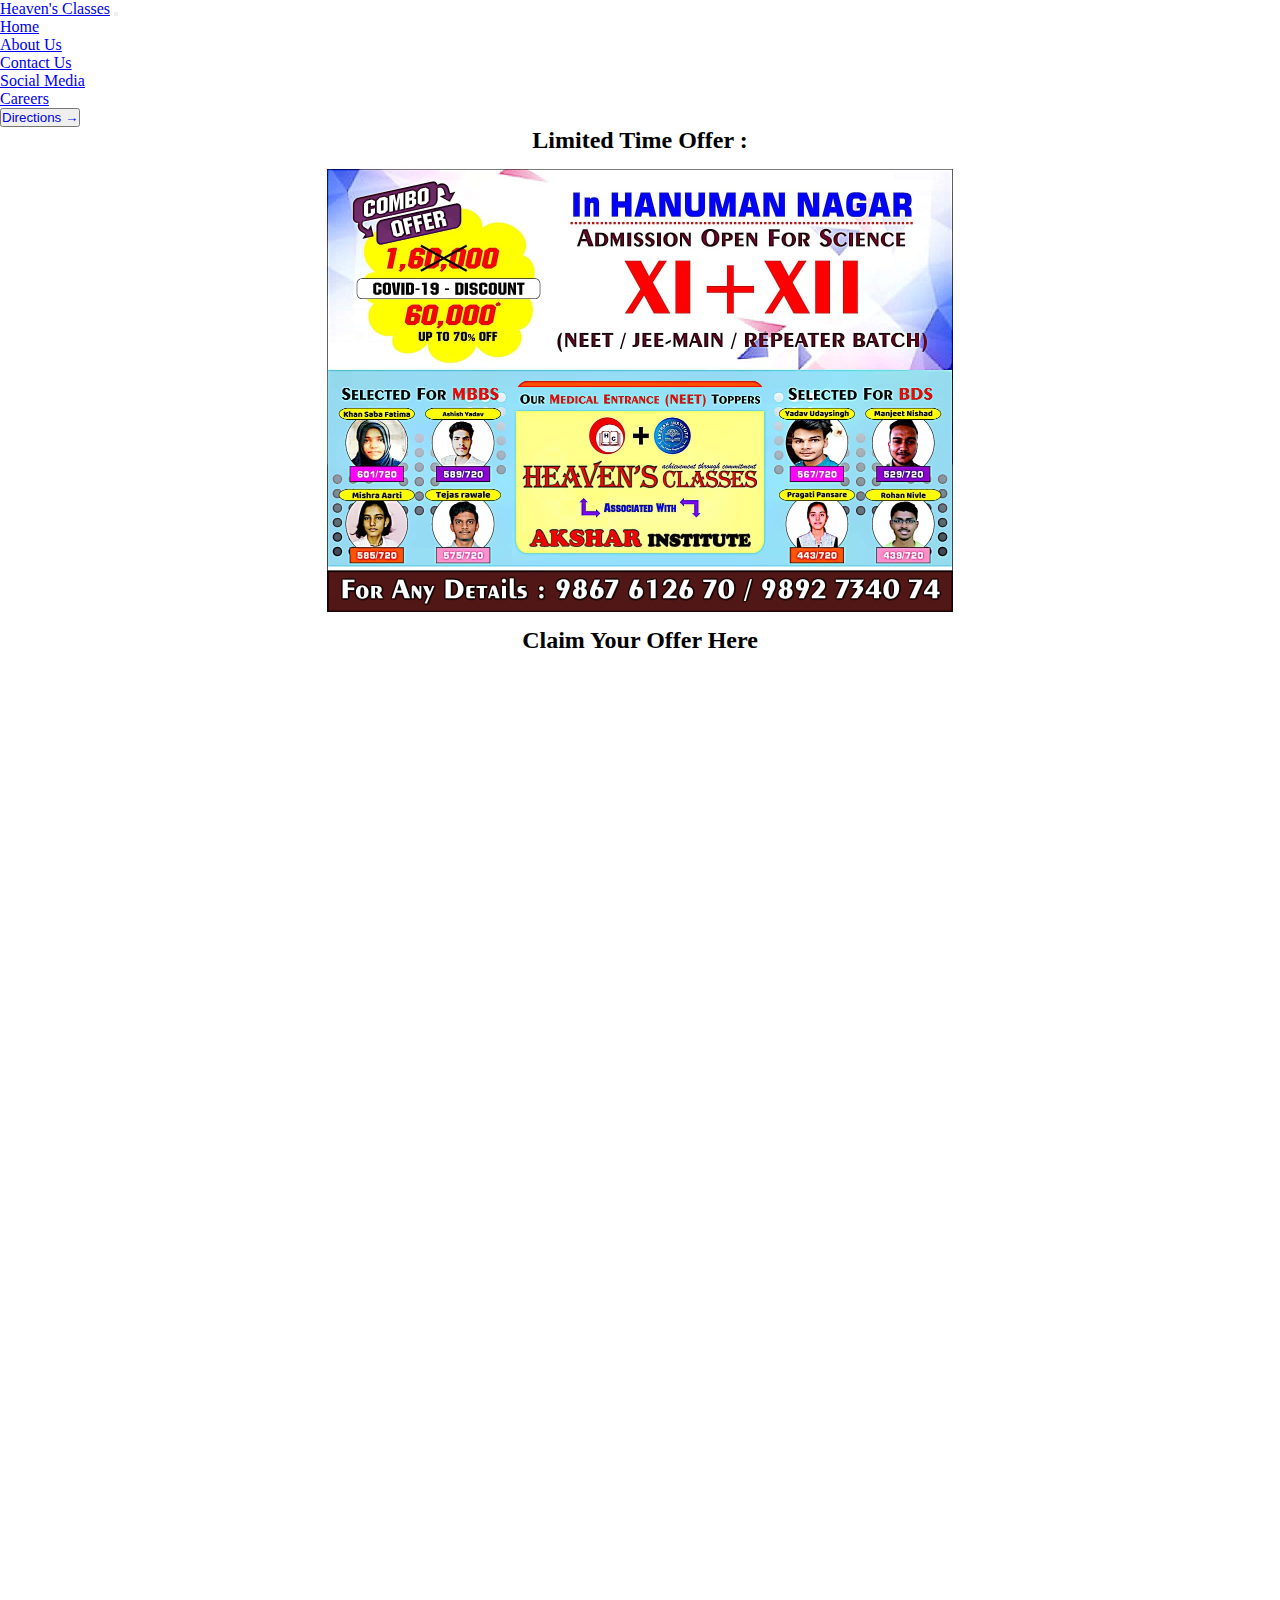
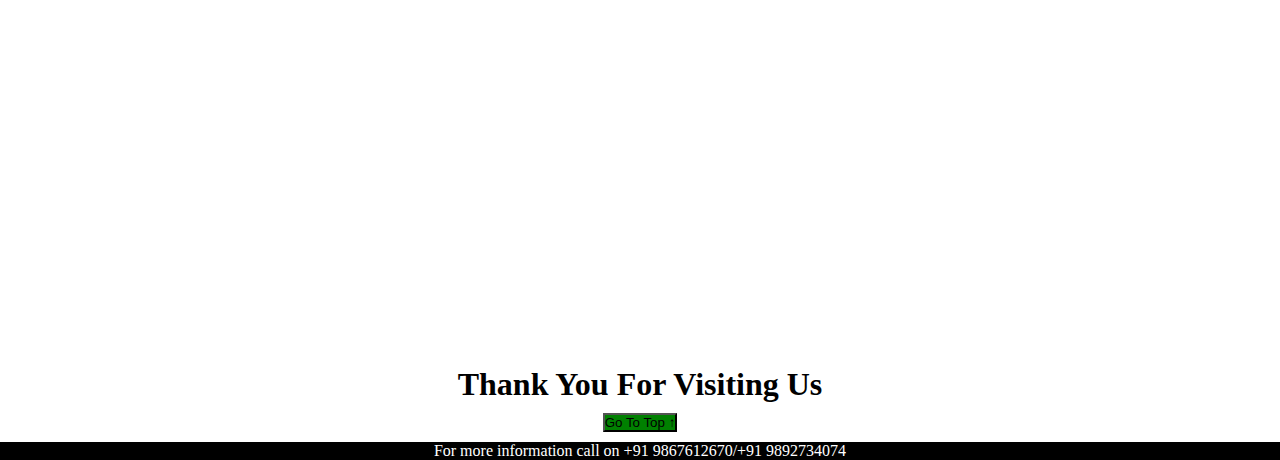
<file: limited.html>
<!DOCTYPE html>
<html lang="en">
<head>
    <meta charset="UTF-8">
    <meta http-equiv="X-UA-Compatible" content="IE=edge">
    <meta name="viewport" content="width=device-width, initial-scale=1.0">
    <link href="https://cdn.jsdelivr.net/npm/bootstrap@5.0.1/dist/css/bootstrap.min.css" rel="stylesheet" integrity="sha384-+0n0xVW2eSR5OomGNYDnhzAbDsOXxcvSN1TPprVMTNDbiYZCxYbOOl7+AMvyTG2x" crossorigin="anonymous">
    <link rel="stylesheet" href="style.css">
    <title>Heavens Classes</title>
</head>
<body>
    <nav class="navbar navbar-expand-lg navbar-light bg-light" >
        <div class="container-fluid" id="nav">
          <a class="navbar-brand" href="index.html">Heaven's Classes</a>
          <button class="navbar-toggler" type="button" data-bs-toggle="collapse" data-bs-target="#navbarSupportedContent" aria-controls="navbarSupportedContent" aria-expanded="false" aria-label="Toggle navigation">
            <span class="navbar-toggler-icon"></span>
          </button>
          <div class="collapse navbar-collapse" id="navbarSupportedContent">
            <ul class="navbar-nav me-auto mb-2 mb-lg-0">
              <li class="nav-item">
                <a class="nav-link active" aria-current="page" href="index.html">Home</a>
              </li>
              <li class="nav-item">
                <a class="nav-link" href="index.html#ab">About Us</a>
              </li>
              <li class="nav-item">
                <a class="nav-link" href="#foot" tabindex="-1" aria-disabled="true">Contact Us</a>
              </li>
              <li class="nav-item">
                <a class="nav-link" href="https://www.facebook.com/pages/category/Education/Heavens-Classes-266610656706555/" tabindex="-1" aria-disabled="true" target="/blank">Social Media</a>
              </li>
              <li class="nav-item">
                <a class="nav-link" href="https://docs.google.com/forms/d/e/1FAIpQLSehr7ZPQ1va-VA_gWA5pKidtVe4SFQYflPFj1LwmfG4K3hwFw/viewform?usp=sf_link" tabindex="-1" aria-disabled="true" target="/blank">Careers</a>
              </li>
            </ul>
                    
            <form class="d-flex">
                <button class="btn btn-outline-success" type="submit"><a id="dir" href="https://goo.gl/maps/eMxc3aKMHTzDTcFw8" target="/blank">Directions &#8594;</a></button>
              </form>
          </div>
        </div>
        
      </nav>
      <h2 class="limited">Limited Time Offer : <span id="demo"></span></h2>
      <img src="a.jpeg" id="image" alt="">
      <h2 class="claim">Claim Your Offer Here</h2>
      <!--<<div class="form">
        <div class="mb-3">
            <label for="formGroupExampleInput" class="form-label">Student Name : </label>
            <input type="text" class="form-control" name="Name" id="formGroupExampleInput" value="" placeholder="Enter Here ...">
          </div>
          <div class="mb-3">
            <label for="formGroupExampleInput2" class="form-label">Phone No.</label>
            <input type="text" class="form-control" name="Phone" id="formGroupExampleInput2" value="" placeholder="Enter Here ...">
          </div>
          <div class="mb-3">
            <label for="formGroupExampleInput2" class="form-label">School Name : </label>
            <input type="text" class="form-control" name="School" id="formGroupExampleInput2" value=" " placeholder="Enter Here ...">
          </div>
          <select class="form-select" name="Class" aria-label="Default select example">
            <option selected>Class (Standard) : </option>
            <option value="1">1</option>
            <option value="2">2</option>
            <option value="3">3</option>
            <option value="3">4</option>
            <option value="3">5</option>
            <option value="3">6</option>
            <option value="3">7</option>
            <option value="3">8</option>
            <option value="3">9</option>
            <option value="3">10</option>
            <option value="3">11(Science)</option>
            <option value="3">11(Commerce)</option>
            <option value="3">12(Science)</option>
            <option value="3">12(Commerce)</option>
          </select>
          <button name="submit" type="submit" value="login" class="btn btn-success sub">Submit</button>

          <div class="form-group">
            <input type="submit" name="submit" class="btnSubmit btn-block" value="Login" />
        </div>
         
      </div>-->
      <!--<div class="container register">
        <div class="row">
            <div class="col-md-12">
                    <div class="tab-pane fade show active text-align form-new" id="home" role="tabpanel" aria-labelledby="home-tab">
                        <div class="row register-form">
                            <div class="col-md-12">
                                <form method="post" autocomplete="off" name="google-sheet">
                                    <div class="form-group">
                                        <label for="formGroupExampleInput" class="form-label">Student Name : </label>
                                        <input type="text" name="Name" class="form-control" placeholder="Your Name *" value="" required=""/>
                                    </div>
                                    <div class="form-group">
                                        <label for="formGroupExampleInput2" class="form-label">Phone No.</label>
                                        <input type="number" name="Email" class="form-control" placeholder="You Phone No. *" value="" required=""/>
                                    </div>
                                    <div class="form-group">
                                        <label for="formGroupExampleInput2" class="form-label">School Name : </label>
                                        <input type="text" name="Phone" class="form-control" placeholder="School Name *" value="" required=""/>
                                    </div>
                                    <div class="form-group">
                                        <label for="formGroupExampleInput2" class="form-label">Class: </label>
                                        <input type="number" name="Class" class="form-control" placeholder="Class *" value="" required=""/>
                                    </div>
                                    <div class="form-group">
                                        <input type="submit" name="submit" class="btnSubmit btn-success btnf btn" value="Submit" />
                                    </div>
                                </form>
                            </div>
                        </div>
                    </div>
            </div>
        </div>
    </div>-->
    <div  class="gform">
      <iframe src="https://docs.google.com/forms/d/e/1FAIpQLScgX76EOV_Mfi3STiooaEMwSfPw5pBD0Z8feyYX7EiheoV93g/viewform?embedded=true" width="640" height="1288" frameborder="0" marginheight="0" class="formg" marginwidth="0">Loading…</iframe>

    </div>


      <h1 class="head">Thank You For Visiting Us</h1>
      <div class="btn0">
        <button type="button" class="btn btn-sucess" id="btn1"><a href="#nav">Go To Top &#8593;</a></button>
      </div>
      <div class="footer" id="foot">
        <p>For more information call on +91 9867612670/+91 9892734074</p>

      </div>

      <script src="https://cdn.jsdelivr.net/npm/bootstrap@5.0.1/dist/js/bootstrap.bundle.min.js" integrity="sha384-gtEjrD/SeCtmISkJkNUaaKMoLD0//ElJ19smozuHV6z3Iehds+3Ulb9Bn9Plx0x4" crossorigin="anonymous"></script>
      
      <script>
        // Set the date we're counting down to
        var countDownDate = new Date("june 29, 2021 00:00:00").getTime();
        
        // Update the count down every 1 second
        var x = setInterval(function() {
        
          // Get today's date and time
          var now = new Date().getTime();
        
          // Find the distance between now and the count down date
          var distance = countDownDate - now;
        
          // Time calculations for days, hours, minutes and seconds
          var days = Math.floor(distance / (1000 * 60 * 60 * 24));
          var hours = Math.floor((distance % (1000 * 60 * 60 * 24)) / (1000 * 60 * 60));
          var minutes = Math.floor((distance % (1000 * 60 * 60)) / (1000 * 60));
          var seconds = Math.floor((distance % (1000 * 60)) / 1000);
        
          // Display the result in the element with id="demo"
          document.getElementById("demo").innerHTML = days + "d " + hours + "h "
          + minutes + "m " + seconds + "s ";
        
          // If the count down is finished, write some text
          if (distance < 0) {
            clearInterval(x);
            document.getElementById("demo").innerHTML = "EXPIRED";
          }
        }, 1000);

        const scriptURL = 'https://script.google.com/macros/s/AKfycbzssmeGu9J-MsVwRedmHWAEchAdMMErpZ2-1Qol5Dgu9bgS6XQOZXZW81GIFHwdBxgy/exec'
            const form = document.forms['google-sheet']
          
            form.addEventListener('submit', e => {
              e.preventDefault()
              fetch(scriptURL, { method: 'POST', body: new FormData(form)})
                .then(response => alert("Thanks for Contacting us..! We Will Contact You Soon..."))
                .catch(error => console.error('Error!', error.message))

            })
            //https://script.google.com/macros/s/AKfycbzEh6LbUOFnbXZTUA3ztxiPsGxDALlOBEX1yM6qavQ3HPOox7q3ZmKoTgkLQoBhkPz-/exec
      </script>

      <script src="https://cdnjs.cloudflare.com/ajax/libs/jquery/3.2.1/jquery.min.js"></script>
</body>
</html>
</file>
<file: style.css>
*{
    margin: 0;
    padding: 0;
    box-sizing: border-box;
}
html{
    scroll-behavior: smooth;
}
#image{
    display: block;
    margin-left: auto;
    margin-right: auto;
    width: 50%;
    border: none;
    margin-top: 10px;
    margin-bottom: 10px;
}
.slide-show{
    margin: 25px 55px;
}
.head{
    text-align: center;
    margin-top: 10px;
}
.about{
    text-align: left;
    margin: 25px 55px;
    font-size: 20px;
}
.btn0{
    text-align: center;
    justify-content: center;
    margin-top: 10px;
}
#btn1{
    background: green;
    text-decoration: none;
}
#btn1 a{
    text-decoration: none;
    color: black;
}
#btn1:hover{
    background: rgb(68, 255, 68);
    color: white;
}
#dir{
    text-decoration: none;
}
.footer{
    background: black;
    color: white;
    margin-bottom: 0px;
    text-align: center;
    margin-top: 10px;
}
.section{
    display: flex;
    text-align: center;
    justify-content: center;
    margin: 10px;
    align-items: center;
    flex-wrap: wrap;
}
.innerSection{
    background-color: rgb(194, 205, 255);
    margin-top: 2%;
    margin-left: 10px;
    height: auto;
    width: 30%;
    margin-right: 10px;
    border-radius: 30px;
    padding: 10px;
}
.gallery{
    display: block;
}
.iimg img{
    display: block;
    margin-left: auto;
    margin-right: auto;
    width: 75%;
    margin-top: 10px;
    margin-bottom: 10px;
    border: none;
}
#work{
    text-align: center;
    justify-content: center;
    font-size: 30px;
}
.limited{
    text-align: center;
}
.limited a{
    text-decoration: none;
    color: black;
}
.form{
    margin: 10px 200px;
}
.sub{
    margin: 10px auto;
}
.claim{
    text-align: center;
    margin: 10px;
}
.btnf{
    margin: 10px;
}
.gform{
    margin-left: auto;
    margin-right: auto;
    width: 50%;
}
.section{
    display: flex;
    text-align: center;
    justify-content: center;
    margin: 10px;
}
.innerSection{
    /*background-color: rgb(214, 246, 248);*/
    margin-top: 2%;
    margin-left: 10px;
    height: auto;
    width: 30%;
    flex-direction: row;
    margin-right: 10px;
    border-radius: 30px;
    padding: 10px;
}
.innerSection:hover{
    background-color: rgb(214, 246, 248);
}
.innerSection img{
    display: block;
    margin-left: auto;
    margin-right: auto;
    width: 50%;
}
.innerSection span{
  color: red;
}
#course{
    text-align: center;
    margin: 10px;
}
@media only screen and (max-width: 600px) {
    .about{
        margin: 30px;
    }
    #image{
        margin: 10px;
        display: block;
        margin-left: auto;
        margin-right: auto;
        width: 90%;
        border: none;
    }
    .innerSection{
        width: 90%;
        margin: 15px;
    }
    .slide-show{
        margin: 15px;
    }
    .section{
        margin: 10px;
    }
    .form{
        margin: 10px 25px;
    }
    .limited{
        font-size: 20px;
    }
    .about{
        font-size: 15px;
    }
    .iimg img{
        width: 90%;
    }
    .gform{
        margin: 0px;
        width: 60px;
    }
    .formg{
        width: 100vw;
    }
}
</file>
